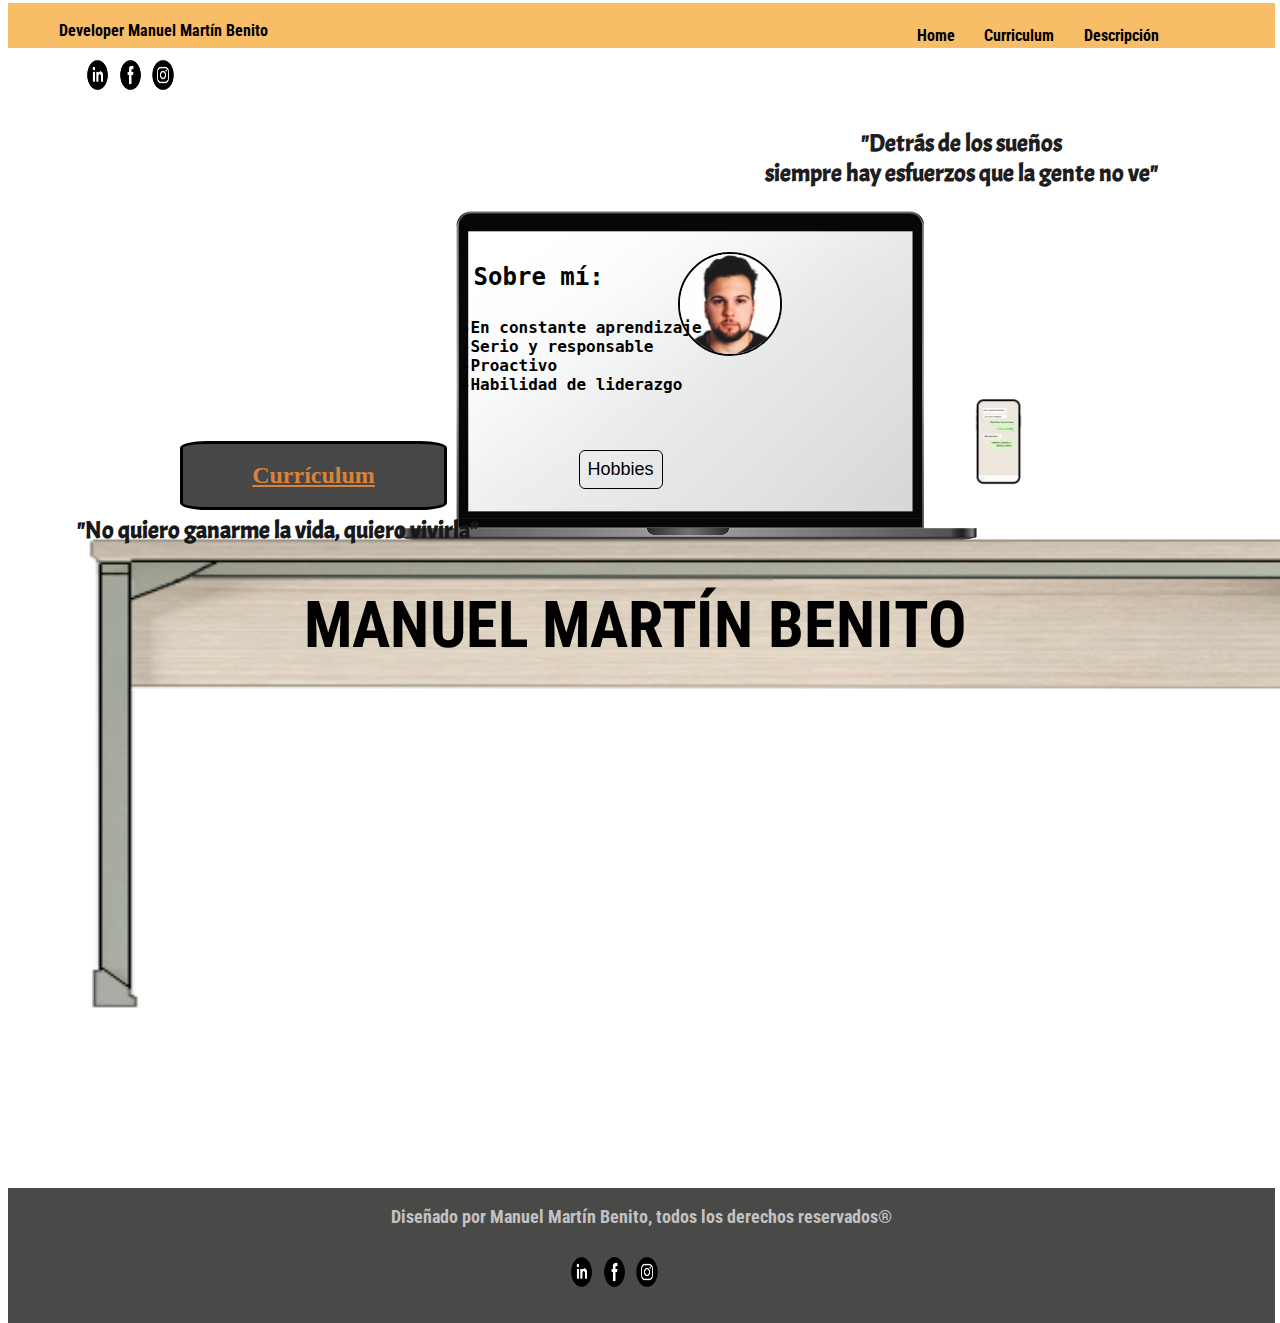
<file: INDEX.HTML>
<!DOCTYPE html>
<html lang="en">

<head>
    <meta charset="UTF-8">
    <meta name="viewport" content="width=device-width, initial-scale=1.0">
    <meta http-equiv="X-UA-Compatible" content="ie=edge">
    <title>HOME</title>
</head>
<LINK REL=StyleSheet HREF="ESTILOSINDEX.CSS">
<link href="https://fonts.googleapis.com/css?family=Acme&display=swap" rel="stylesheet">
<link href="https://fonts.googleapis.com/css?family=Roboto+Condensed&display=swap" rel="stylesheet">
<body>
    <div id="cabecera">
        <h4 id="titulocabecera">Developer Manuel Martín Benito</h4>
        <b><a href="INDEX.HTML" class="menu">Home </a>
        <a href="CURRICULUM.HTML" class="menu">Curriculum </a>
        <a href="DESCRIPCION.HTML" class="menu">Descripción </a>
        
    
    </div>    
    
        <a href="https://es.linkedin.com/in/manuel-mart%C3%ADn-benito-73b573196?trk=people-guest_profile-result-card_result-card_full-click" target="_blank"><img class="estilorrss" src="linkedin.png"></a>
        <a href="https://www.facebook.com/manuel.martinbenito.3" target="_blank"><img class="estilorrss" src="facebook.png"></a>
        <a href="https://www.instagram.com/lituni" target="_blank"><img class="estilorrss" src="instagram.png"></a>
    
    <div id="estilodiv2">
        <h2 id="estilomotivador1">"Detrás de los sueños <br>siempre hay esfuerzos que la gente no ve"</h2>
        <div  ><img src="monitor.png" id="monitor">
        <a href="DESCRIPCION.HTML"><img id="estilofoto" src="FOTODNI.jpg"></a>
        <h2 id="estilotitulo">Sobre mí:</h2>
        <h4 id="estilofrase">-En constante aprendizaje<br>-Serio y responsable<br>-Proactivo<br>-Habilidad de liderazgo
        </h4>
        </div>
        <div id="mesafrontal">
                <h1 ID="movimiento">MANUEL MARTÍN BENITO</h1>
        </div>
       
 
        
        <a href="mailto:manuelmarb@gmail.com" style="color:black;"><img src="movil1.png" id="imgmovil"></a>

        
        <h2 id="estilomotivador2">"No quiero ganarme la vida, quiero vivirla"</h2>
        <a href="DESCRIPCION.HTML"><button id="hobbysp">Hobbies</button></a>

        <div id="blanconotas">
            <a href="CURRICULUM.HTML" ; style="color:black" ;>
                <h2 class="textoamarillo"><u>Currículum</u></h2>
            </a>
            <p id="parrafonotas">-Técnico Superior en Desarrollo de Aplicaciones Multiplataforma
                <br><br>-Bachillerato Ciencias, Biosanitario<br><br>-Mención Honorífica E.S.O
            </p>
        </div>
    
    </div>

    <footer id="footerr">
        <p>
            Diseñado por Manuel Martín Benito, todos los derechos reservados®
        </p>
        <a href="https://es.linkedin.com/in/manuel-mart%C3%ADn-benito-73b573196?trk=people-guest_profile-result-card_result-card_full-click" target="_blank"><img class="estilorrss" src="linkedin.png" style="left: -2vw;"></a>
        <a href="https://www.facebook.com/manuel.martinbenito.3" target="_blank"><img class="estilorrss" src="facebook.png" style="left: -2vw;"></a>
        <a href="https://www.instagram.com/lituni" target="_blank"><img class="estilorrss" src="instagram.png" style="left: -2vw;"></a>
    </footer>

</body>

</html>
</file>
<file: ESTILOSINDEX.CSS>
#cabecera{
    height:5vh;
    width: 99vw;
    margin-top: -2vh;
    background-color:rgb(247, 189, 103);
    font-family: 'Roboto Condensed', sans-serif;
}
.menu{
    position: relative;
    left: 70vw;
    padding: 1vw;
    top: -2vh;
    text-decoration: dashed;
    color: black;
    
}
.menu:hover{
    color: aliceblue;
}
#titulocabecera{
    position: relative;
    top: 2vh;
    left: 4vw;
}
.estilorrss{
    position: relative;
    left: 6vw;
    top: 1vh;
    height: 4vh;
    width: 2vw;
    margin-right: 0.25vw;
    margin-top: 0;
    padding: 0;
}
.estilorrss:hover{
    transform:scale(1.5);
}
#estilodiv2{
    background-size:100% 100%;
    width: 99vw;
    height: 100vh;
    margin-top:2px;
    padding:0;

}

#estilofoto{
    position: absolute;
    left: 53vw;
    margin-top: 18vh;
    height: 100px;
    width: 100Px;
    border-radius: 100%;
    border-width: 2px;
    border-style: solid;
    border-color: black;
}
#monitor{
    background-size: 100% 100%;
    position: relative;
    left: 25vw;
    height: 65vh;
    width: 80vh;
}
#estilotitulo{
    font-family: "DejaVu Sans Mono", monospace;
    position: absolute;
    left: 37vw;
    top: 27vh;
}
#estilofrase{
    font-family: "DejaVu Sans Mono", monospace;
    position: absolute;
    left: 36vw;
    top: 33vh;
}
/*
#botondesc:hover{
    box-shadow: 0 4px 16px black;
    transition: all 0.2s ease;
}
*/
#contactoymovil{
    position: absolute;
    top: 5vh;
    height: 30vh;
    width: 30vw;
}

#imgmovil{
    position: absolute;
    left: 75vw;
    top: 43vh;
    height: 12vh;
    width: 6vw;
}

#imgmovil:hover{
    transform: scale(6);
    transition-duration: 3s;
}
#mesafrontal{
    background-image: url("mesafrontal.png");
    background-size: 100% 100%;
    position: absolute;
    top: 25vh;
    width: 170vh;

    height: 120vh;
}
#estilomotivador1{
    font-family: 'Acme', sans-serif;
    text-align: center;
    position: absolute;
    top: 12vh;
    right: 9.5vw;
    color: rgb(31, 30, 30);
    animation-duration: 3s;
    animation-name: der;
}
#estilomotivador2{
    font-family: 'Acme', sans-serif;
    text-align: center;
    position: absolute;
    top: 55vh;
    left: 6vw;
    color: rgb(26, 25, 25);
    animation-duration: 3s;
    animation-name: izq;
}
#blanconotas{
    position: absolute;
    background-color: rgba(58, 58, 58, 0.932);
    top: 49vh;
    padding: 1vh;
    left: 20vh;
    border: 3px solid;
    border-radius: 10%;
    width: 27vh;
    height: 5vh;
}
#blanconotas:hover{
    transition-duration: 2s;
    position: absolute;
    background-color: rgba(58, 58, 58, 0.932);
    top: 29.9vh;
    padding: 1vh;
    left: 20vh;
    border: 3px solid;
    border-radius: 5%;
    width: 27vh;
    height: 25vh;
    text-decoration-color: #db8239;
}
.textoamarillo{
    margin-top: 1vh;
    text-decoration: none;
    text-align: center;
    color: #db8239;

}

#parrafonotas{
    margin-left: 6px;
    font-family: -apple-system, BlinkMacSystemFont, 'Segoe UI', Roboto, Oxygen, Ubuntu, Cantarell, 'Open Sans', 'Helvetica Neue', sans-serif;
    color: transparent;

}
#parrafonotas:hover {
    transition-duration: 4s;
    margin-left: 6px;
    font-family: -apple-system, BlinkMacSystemFont, 'Segoe UI', Roboto, Oxygen, Ubuntu, Cantarell, 'Open Sans', 'Helvetica Neue', sans-serif;
    color:  #db8239;

}
#hobbysp{
    position: absolute;
    top: 50vh;
    font-size: large;
    background-color: #00000000;
    left: 45.2vw;
    padding: 8px 8px;
    border: 1px solid #000000;
    border-radius: 6px;
    color: #000000;
    transition: color 1s ease-in-out;

}
#hobbysp:hover, #hobbysp:active, #hobbysp:focus {
    transition-duration: 0.5s;
    color: #fff;
    background-color: #c9984f;

}
#footerr{
    position: absolute;
    height: 15vh;
    bottom: -47vh;
    color: rgb(197, 193, 193);
    font-size: large;
    text-align: center;
    width: 99vw;
    background-size: 100% 100%;
    background-color: #494948;
    font-family: 'Roboto Condensed', sans-serif;
}
#movimiento{
    position: absolute;
    left: 36vw;
    top: 40vh;
    font-family: 'Roboto Condensed', sans-serif;
    transform: scale(2);
    animation-duration: 3s;
    animation-name: izq;
}
@keyframes izq{
    from {
        left: -1000px;
    }
}
@keyframes der{
    from {
        right: -1000px;
    }
}
</file>
<file: ESTILOSHOME.CSS>
#cabecera{
    height:5vh;
    width: 99vw;
    margin-top: -2vh;
    background-color:rgb(247, 189, 103);
    font-family: 'Roboto Condensed', sans-serif;
}
.menu{
    position: relative;
    left: 70vw;
    padding: 1vw;
    top: -2vh;
    text-decoration: dashed;
    color: black;
    
}
.menu:hover{
    color: aliceblue;
}
#titulocabecera{
    position: relative;
    top: 2vh;
    left: 4vw;
}
.estilorrss{
    position: relative;
    left: 6vw;
    top: 1vh;
    height: 4vh;
    width: 2vw;
    margin-right: 0.25vw;
    margin-top: 0;
    padding: 0;
}
.estilorrss:hover{
    transform:scale(1.5);
}
#estilodiv2{
    background-size:100% 100%;
    width: 99vw;
    height: 100vh;
    margin-top:2px;
    padding:0;

}

#estilofoto{
    position: absolute;
    left: 53vw;
    margin-top: 18vh;
    height: 100px;
    width: 100Px;
    border-radius: 100%;
    border-width: 2px;
    border-style: solid;
    border-color: black;
}
#monitor{
    background-size: 100% 100%;
    position: relative;
    left: 25vw;
    height: 65vh;
    width: 80vh;
}
#estilotitulo{
    font-family: "DejaVu Sans Mono", monospace;
    position: absolute;
    left: 37vw;
    top: 27vh;
}
#estilofrase{
    font-family: "DejaVu Sans Mono", monospace;
    position: absolute;
    left: 36vw;
    top: 33vh;
}
/*
#botondesc:hover{
    box-shadow: 0 4px 16px black;
    transition: all 0.2s ease;
}
*/
#contactoymovil{
    position: absolute;
    top: 5vh;
    height: 30vh;
    width: 30vw;
}

#imgmovil{
    position: absolute;
    left: 75vw;
    top: 43vh;
    height: 12vh;
    width: 6vw;
}

#imgmovil:hover{
    transform: scale(6);
    transition-duration: 3s;
}
#mesafrontal{
    background-image: url("mesafrontal.png");
    background-size: 100% 100%;
    position: absolute;
    top: 25vh;
    width: 170vh;

    height: 120vh;
}
#estilomotivador1{
    font-family: 'Acme', sans-serif;
    text-align: center;
    position: absolute;
    top: 12vh;
    right: 9.5vw;
    color: rgb(31, 30, 30);
    animation-duration: 3s;
    animation-name: der;
}
#estilomotivador2{
    font-family: 'Acme', sans-serif;
    text-align: center;
    position: absolute;
    top: 55vh;
    left: 6vw;
    color: rgb(26, 25, 25);
    animation-duration: 3s;
    animation-name: izq;
}
#blanconotas{
    position: absolute;
    background-color: rgba(58, 58, 58, 0.932);
    top: 49vh;
    padding: 1vh;
    left: 20vh;
    border: 3px solid;
    border-radius: 10%;
    width: 27vh;
    height: 5vh;
}
#blanconotas:hover{
    transition-duration: 2s;
    position: absolute;
    background-color: rgba(58, 58, 58, 0.932);
    top: 29.9vh;
    padding: 1vh;
    left: 20vh;
    border: 3px solid;
    border-radius: 5%;
    width: 27vh;
    height: 25vh;
    text-decoration-color: #db8239;
}
.textoamarillo{
    margin-top: 1vh;
    text-decoration: none;
    text-align: center;
    color: #db8239;

}

#parrafonotas{
    margin-left: 6px;
    font-family: -apple-system, BlinkMacSystemFont, 'Segoe UI', Roboto, Oxygen, Ubuntu, Cantarell, 'Open Sans', 'Helvetica Neue', sans-serif;
    color: transparent;

}
#parrafonotas:hover {
    transition-duration: 4s;
    margin-left: 6px;
    font-family: -apple-system, BlinkMacSystemFont, 'Segoe UI', Roboto, Oxygen, Ubuntu, Cantarell, 'Open Sans', 'Helvetica Neue', sans-serif;
    color:  #db8239;

}
#hobbysp{
    position: absolute;
    top: 50vh;
    font-size: large;
    background-color: #00000000;
    left: 45.2vw;
    padding: 8px 8px;
    border: 1px solid #000000;
    border-radius: 6px;
    color: #000000;
    transition: color 1s ease-in-out;

}
#hobbysp:hover, #hobbysp:active, #hobbysp:focus {
    transition-duration: 0.5s;
    color: #fff;
    background-color: #c9984f;

}
#footerr{
    position: absolute;
    height: 15vh;
    bottom: -47vh;
    color: rgb(197, 193, 193);
    font-size: large;
    text-align: center;
    width: 99vw;
    background-size: 100% 100%;
    background-color: #494948;
    font-family: 'Roboto Condensed', sans-serif;
}
#movimiento{
    position: absolute;
    left: 36vw;
    top: 40vh;
    font-family: 'Roboto Condensed', sans-serif;
    transform: scale(2);
    animation-duration: 3s;
    animation-name: izq;
}
@keyframes izq{
    from {
        left: -1000px;
    }
}
@keyframes der{
    from {
        right: -1000px;
    }
}
</file>
